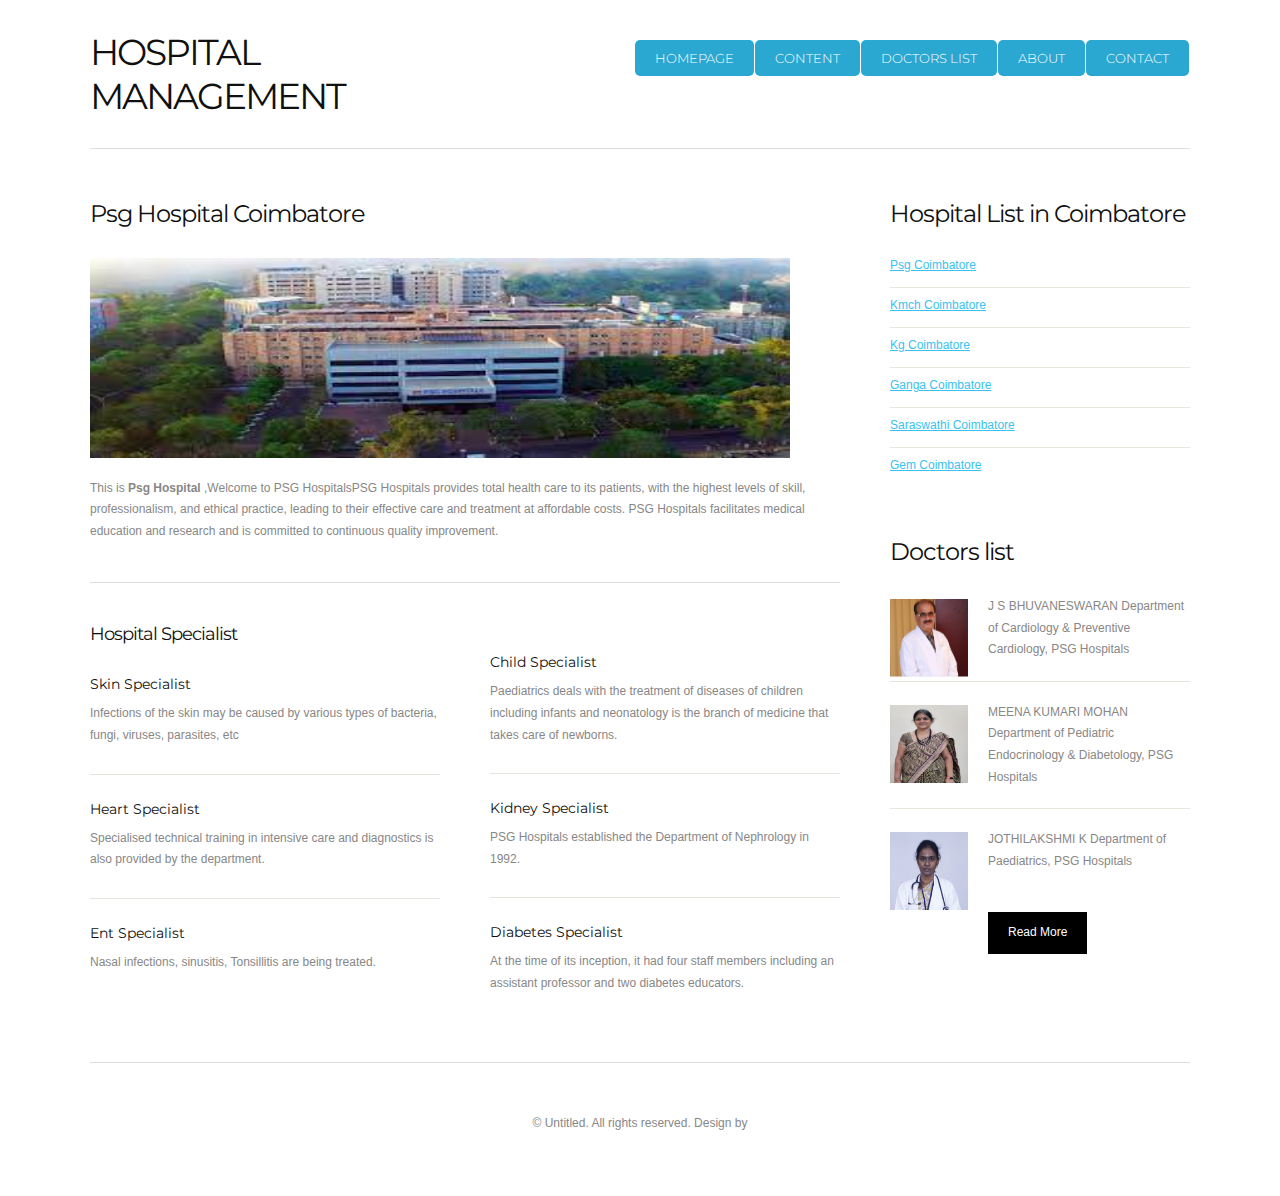
<file: model_exam/index.html>
<!DOCTYPE html PUBLIC "-//W3C//DTD XHTML 1.0 Strict//EN" "http://www.w3.org/TR/xhtml1/DTD/xhtml1-strict.dtd">
<html xmlns="http://www.w3.org/1999/xhtml">
<head>
<meta http-equiv="Content-Type" content="text/html; charset=utf-8" />
<meta charset="UTF-8">
<meta name="viewport" content="width=device-width, initial-scale=1.0">
<title>PSG</title>
<link href="http://fonts.googleapis.com/css?family=Montserrat:400,700" rel="stylesheet" type="text/css" />
<link href="default.css" rel="stylesheet" type="text/css" media="all" />
</head>
<body>
<div id="wrapper" class="container">
	<div id="header">
		<div id="logo">
			<h1><a href="#">Hospital Management</a></h1>
		</div>
		<div id="menu">
			<ul>
				<li class="current_page_item"><a href="#">Homepage</a></li>
				<li class="current_page_item"><a href="content.html">Content</a></li>
				<li class="current_page_item"><a href="doctorslist.html">Doctors List</a></li>
				<li class="current_page_item"><a href="#">About</a></li>
				<li class="current_page_item"><a href="#">Contact</a></li>
			</ul>
		</div>
	</div>
	<div id="page">
		<div id="content">
			<div id="cbox1">
				<h2>Psg Hospital Coimbatore</h2>
				<p><img src="images/image1.jpeg" width="700" height="200" alt="" /></p>
				<p>This is <strong>Psg Hospital </strong>,Welcome to
					PSG HospitalsPSG Hospitals provides total health care to its patients, with the highest levels of skill, professionalism, and ethical practice, leading to their effective care and treatment at affordable costs. PSG Hospitals facilitates medical education and research and is committed to continuous quality improvement.</a></p>
			</div>
			<div id="two-column">
				<div id="tbox1">
					<h2>Hospital Specialist</h2>
					<ul class="style2">
						<li class="first">
							<h3>Skin Specialist</h3>
							<p> Infections of the skin may be caused by various types of bacteria, fungi, viruses, parasites, etc</p>
			</li>
						<li>
							<h3>Heart Specialist</h3>
							<p>Specialised technical training in intensive care and diagnostics is also provided by the department.</p>
						</li>
						<li>
							<h3>Ent Specialist</h3>
							<p>Nasal infections, sinusitis, Tonsillitis are being treated. </p>
						</li>
					</ul>
				</div>
				<div id="tbox2">
					<h2></h2>
					<ul class="style2">
						<li class="first">
							<h3>Child Specialist</h3>
							<p>Paediatrics deals with the treatment of diseases of children including infants and neonatology is the branch of medicine that takes care of newborns.</p>
						</li>
						<li>
							<h3>Kidney Specialist</h3>
							<p>PSG Hospitals established the Department of Nephrology in 1992.</p>
						</li>
						<li>
							<h3>Diabetes Specialist</h3>
							<p> At the time of its inception, it had four staff members including an assistant professor and two diabetes educators.</p>
						</li>
					</ul>
				</div>
			</div>
		</div>
		<div id="sidebar">
			<div id="box1">
				<h2>Hospital List in Coimbatore</h2>
				<ul class="style1">
					<li class="first"><a href="https://www.psghospitals.com/">Psg Coimbatore</a></li>
					<li><a href="https://www.kmchhospitals.com/">Kmch Coimbatore</a></li>
					<li><a href="https://www.kghospital.com/">Kg Coimbatore</a></li>
					<li><a href="https://www.gangahospital.com/">Ganga Coimbatore</a></li>
					<li><a href="http://www.saraswathihospital.com/">Saraswathi Coimbatore</a></li>
					<li><a href="https://gemhospitals.com/coimbatore/">Gem Coimbatore</a></li>
				</ul>
			</div>
			<div id="box2">
				<h2>Doctors list</h2>
				<ul class="style3">
					<li class="first"><img src="images/image2.png" width="78" height="78" alt="">
						<p>J S BHUVANESWARAN
							Department of Cardiology & Preventive Cardiology, PSG Hospitals</p>
	
					</li>
					<li><img src="images/image3.jpg" width="78" height="78" alt="">
						<p>MEENA KUMARI MOHAN
							Department of Pediatric Endocrinology & Diabetology, PSG Hospitals </p>
					</li>
					<li><img src="images/image4.jpg" width="78" height="78" alt="">
						<p>JOTHILAKSHMI K
							Department of Paediatrics, PSG Hospitals </p>
					</li>
				</ul>
				<p><a href="https://www.psghospitals.com/." class="link-style">Read More</a></p>
			</div>
		</div>
	</div>
	<div id="footer">
		<p>&copy; Untitled. All rights reserved. Design by</p>
	</div>
</div>
</body>
</html>
</file>
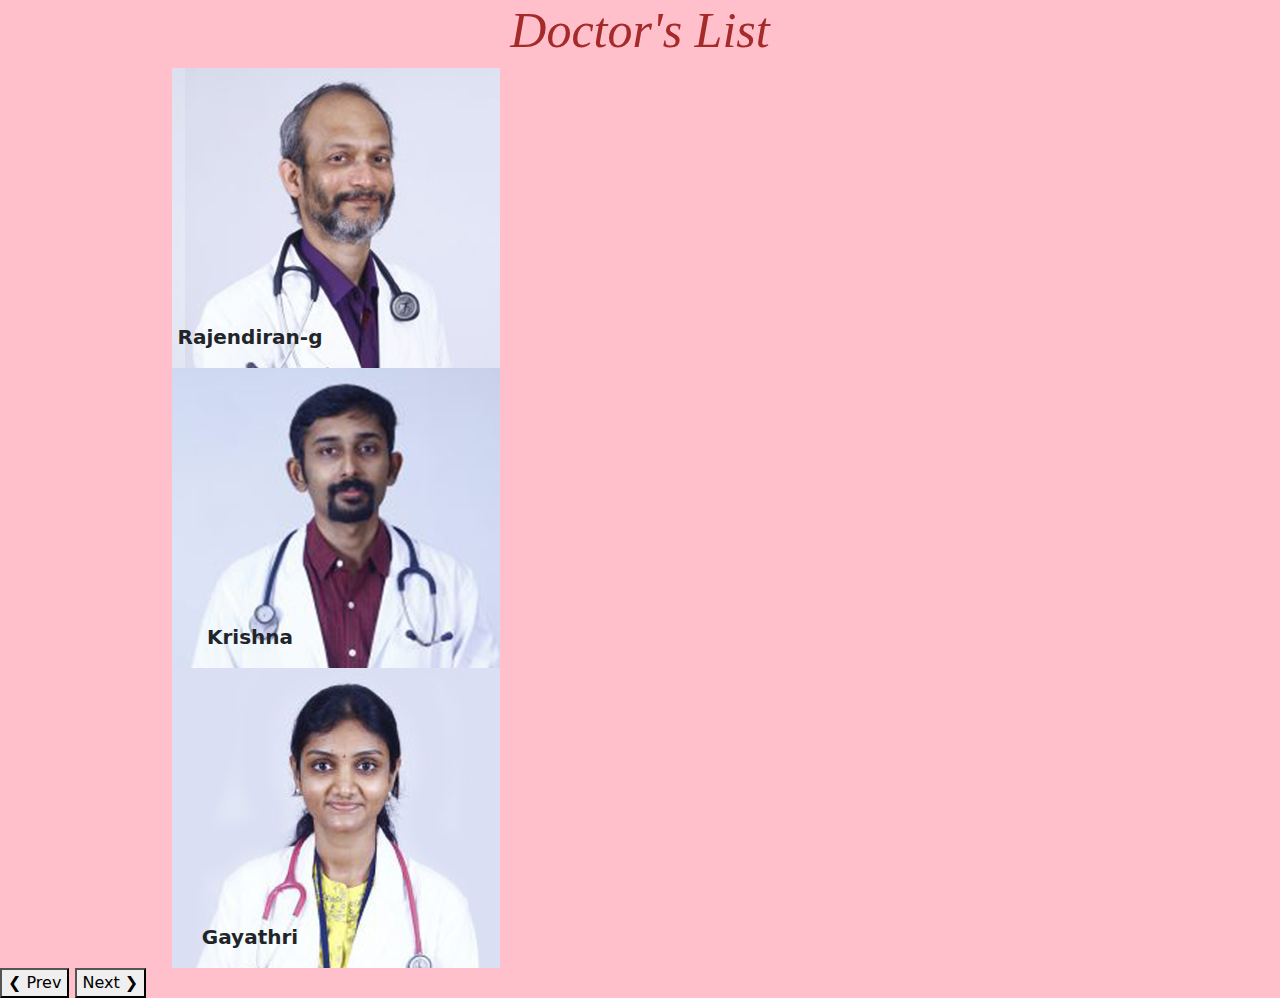
<file: model_exam/doctorslist.html>
<!DOCTYPE html>
<html lang="en">
<head>
    <meta charset="UTF-8">
    <meta name="viewport" content="width=device-width, initial-scale=1.0">
    <link href="https://cdn.jsdelivr.net/npm/bootstrap@5.3.2/dist/css/bootstrap.min.css" rel="stylesheet">
    <title>doctorslist</title>
</head>
<style>
    .portfolio{
    background-color: var(--white-color);
}
.portfolio__container{
    justify-items: center;
    row-gap: 2rem;
}
.portfolio__img{
    position: relative;
    overflow: hidden;
    text-align:right;
}
.portfolio__link{
    position: absolute;
    bottom: -100%;
    width: 100%;
    height: 100%;
    display: flex;
    justify-content: center;
    align-items: center;
    background-color: rgba(255, 255, 255, 0.356);
    border-radius: .5rem;
    cursor: pointer;
    backdrop-filter: blur(10px);
    transition: .3s; 
}

.portfolio__img:hover .portfolio__link{
    bottom: 0;
}
.portfolio__link-name{
    padding: 25px;
    color: red;
    font-size: var(--h2-font-size);
}
.text {
    color: var(--first-color);
    font-size: 20px;
    padding: 8px 12px;
    position: absolute;
    bottom: 8px;
    width: 100%;
    text-align: center;
  }
  body
  {
    background-color:pink;
  }
   .section-title
   {
    text-align: center;
    font-size:50px;
    font-family: 'Times New Roman', Times, serif;
    font-style: italic;
    color:brown;
   }
</style>
<body>
    <section class="portfolio section" id="portfolio">
        <h2 class="section-title">Doctor's List</h2>
        <div class="w3-container bd-grid">


          <div class="w3-content" style="max-width:500px">
            <div class="portfolio__img">
                <div class="text"><b>Rajendiran-g</b></div>
                <img class="mySlides" src="images/image6.jpg">
                <div class="portfolio__link">
                    <a href="https://www.psghospitals.com/find-a-doctor/rajendiran-g/"class="portfolio__link">website</a>
                </div>
            </div>
            <div class="portfolio__img">
                <div class="text"><b>Krishna</b></div>
                <img class="mySlides" src="images/image7.jpg">
                <div class="portfolio__link">
                    <a href="https://www.psghospitals.com/find-a-doctor/prem-krishna-anandan/"class="portfolio__link-name">website</a>
                </div>
            </div>
            <div class="portfolio__img">
                <div class="text"><b>Gayathri</b></div>
                <img class="mySlides" src="images/image8.jpg">
                <div class="portfolio__link">
                    <a href="https://www.psghospitals.com/find-a-doctor/gayathri-s/" class="portfolio__link-name">website</a>
                </div>
            </div>
          <div class="w3-center" >
            <div class="w3-section ">
              <button class="w3-button w3-light-grey" onclick="plusDivs(-1)">❮ Prev</button>
              <button class="w3-button w3-light-grey" onclick="plusDivs(1)">Next ❯</button>
            </div>
          </div> 
        </div>
    </section>

    <script src="https://cdn.jsdelivr.net/npm/bootstrap@5.3.2/dist/js/bootstrap.min.js" integrity="sha384-BBtl+eGJRgqQAUMxJ7pMwbEyER4l1g+O15P+16Ep7Q9Q+zqX6gSbd85u4mG4QzX+" crossorigin="anonymous"></script>

    </script>
</body>
</html>
</file>
<file: model_exam/default.css>
html, body {
	height: 100%;
}

body {
	margin: 0px;
	padding: 0px;
	background:white;
	font-family: Tahoma, Verdana, Arial, Helvetica, sans-serif;
	font-size: 12px;
	color: #878787;
}

h1, h2, h3 {
	margin: 0px;
	padding: 0px;
	font-family: 'Montserrat', sans-serif;
	font-weight: normal;
	color: #101010;
}

h2 {
	padding-bottom: 30px;
	letter-spacing: -1px;
	font-size: 2em;
}

p, ol, ul {
	margin-top: 0px;
}

p {
	line-height: 180%;
}
a {
	color: #39C2F0;
}

a:hover {
	text-decoration: none;
}

a img {
	border: none;
}


img.alignleft {
	float: left;
}

img.alignright {
	float: right;
}

img.aligncenter {
	margin: 0px auto;
}

hr {
	display: none;
}

/** WRAPPER */

#wrapper {
	width: 1100px;
	padding: 0px 50px;
	background: #FFFFFF;
}

.container {
	width: 1200px;
	margin: 0px auto;
}

.clearfix {
	clear: both;
}

/** HEADER */

#header {
	overflow: hidden;
	padding: 30px 0px;
}

/** LOGO */

#logo {
	float: left;
	width: 300px;
	margin: 0;
	padding: 0;
}

#logo h1 {
	letter-spacing: -2px;
	font-size: 3em;
}

#logo h1 a {
	color: #101010;
	text-transform: uppercase;
}

#logo p {
	margin: 0;
	padding: 0px 0 0 0px;
	color: #8E8E8E;
}

#logo p a {
	color: #D6D6D6;
}

#logo a {
	border: none;
	background: none;
	text-decoration: none;
	color: #12212F;
}

/** MENU */

#menu {
	float: right;
	width: 700px;
	margin: 0 auto;
	padding: 0;
}

#menu ul {
	float: right;
	margin: 0;
	padding: 10px 0px 0px 0px;
	list-style: none;
	line-height: normal;
}

#menu li {
	float: left;
	padding: 0px 0px 0px 0px;
}

#menu a {
	display: block;
	margin-right: 1px;
	padding: 10px 20px 10px 20px;
	text-decoration: none;
	text-align: center;
	text-transform: uppercase;
	font-family: 'Montserrat', sans-serif;
	font-size: 13px;
	font-weight: 300;
	color: #585858;
	border: none;
}

#menu .current_page_item a {
	text-decoration: none;
	color: #FFFFFF;
}

#menu .current_page_item a {
	background: #2AA8D2;
	border-radius: 5px;
}

/** PAGE */

#page {
	overflow: hidden;
	padding: 50px 0px 0px 0px;
	border-top: 1px solid #DEDEDE;
}

/** CONTENT */

#content {
	float: left;
	width: 750px;
}

#content #cbox1 {
	margin-bottom: 40px;
}

/** SIDEBAR */

#sidebar {
	float: right;
	width: 300px;
}

#sidebar #box1 {
	margin-bottom: 50px;
}

/* Footer */

#footer {
	overflow: hidden;
	padding: 50px 0px;
	border-top: 1px solid #DEDEDE;
}

#footer p {
	text-align: center;
	font-size: 12px;
}
/** TWO COLUMN */

#two-column {
	overflow: hidden;
	padding: 40px 0px;
	border-top: 1px solid #DEDEDE;
}

#two-column h2 {
	font-size: 1.5em;
}

#two-column #tbox1 {
	float: left;
	width: 350px;
}

#two-column #tbox2 {
	float: right;
	width: 350px;
}

/* Button style 1 */

.link-style {
	display: inline-block;
	margin-top: 20px;
	padding: 10px 20px;
	background: #000;
	text-decoration: none;
	color: #FFF;
}


/* List style 1 */

ul.style1 {
	margin: 0px;
	padding: 0px;
	list-style: none;
}

ul.style1 li {
	padding: 10px 0px 15px 0px;
	border-top: 1px solid #E6E7DC;
}

ul.style1 .first {
	padding-top: 0px;
	border-top: none;
}

/* List style 2 */

ul.style2 {
	margin: 0px;
	padding: 0px;
	list-style: none;
}

ul.style2 li {
	padding: 25px 0px 15px 0px;
	border-top: 1px solid #E6E7DC;
}

ul.style2 .first {
	padding-top: 0px;
	border-top: none;
}

ul.style2 h3 {
	padding: 0px 0px 10px 0px;
}

ul.style2 h3 a {
	color: #101010;
}

ul.style2 a {
	text-decoration: none;
}

ul.style2 a:hover {
	text-decoration: underline;
}


/* List style 3 */

ul.style3 {
	margin: 0px;
	padding: 0px;
	list-style: none;
}

ul.style3 li {
	padding: 20px 0px 20px 0px;
	border-top: 1px solid #E6E7DC;
}

ul.style3 p {
	margin: 0px;
	padding: 0px;
}

ul.style3 img {
	float: left;
	margin-top: 3px;
	margin-right: 20px;
}

ul.style3 .posted {
	padding: 10px 0px 10px 0px;
	font-size: 8pt;
	color: #A2A2A2;
}

ul.style3 .first {
	padding-top: 0px;
	border-top: none;
}
</file>
